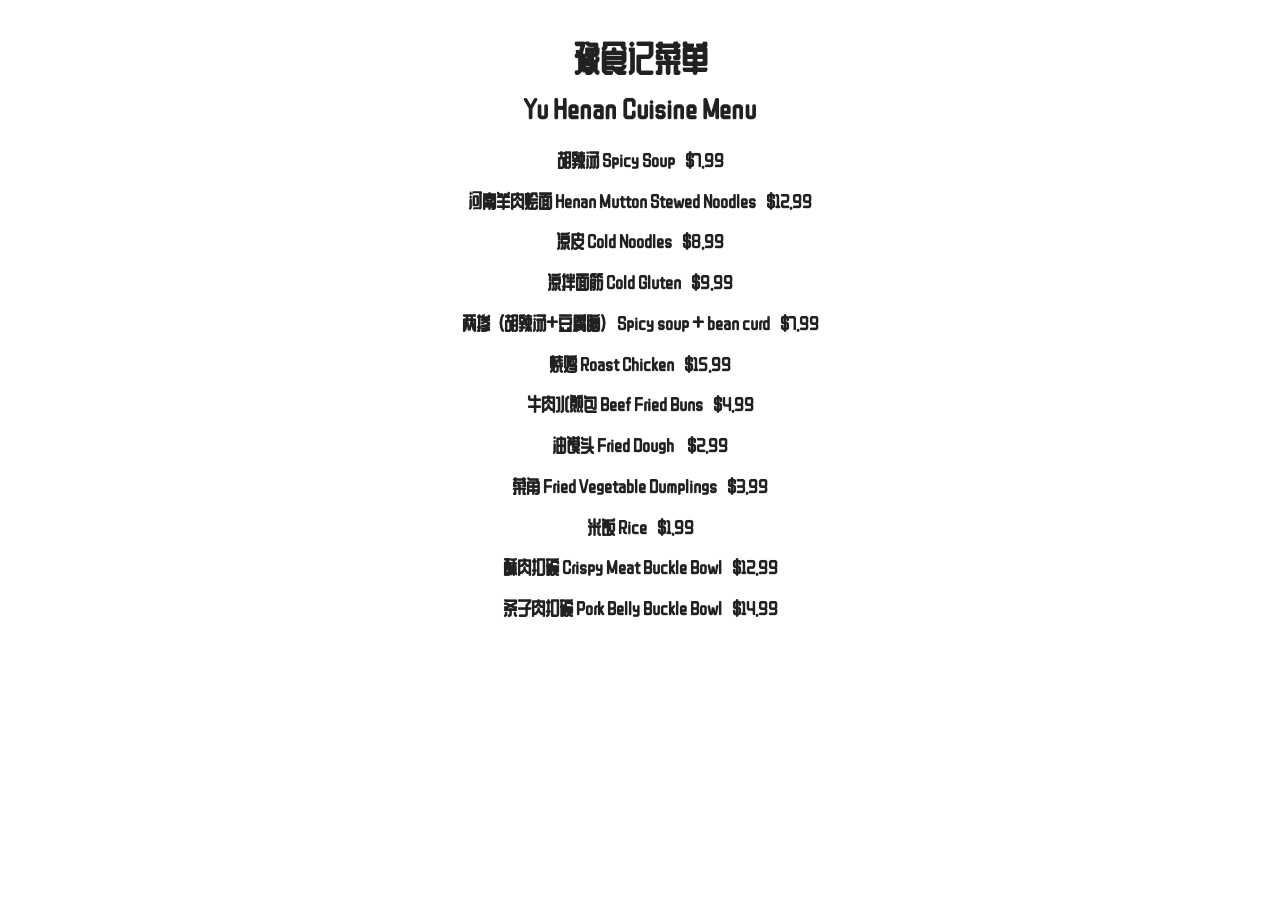
<file: index.html>
<!DOCTYPE html>
<html lang="en">
<head>
    <meta charset="UTF-8">
    <meta http-equiv="X-UA-Compatible" content="IE=edge">
    <meta name="viewport" content="width=device-width, initial-scale=1.0">
    <title>豫食记 Yu Henan Cuisine</title>
    <link rel="stylesheet" href="assets/style.css">
    <link rel="preconnect" href="https://fonts.googleapis.com">
    <link rel="preconnect" href="https://fonts.gstatic.com" crossorigin>
    <link href="https://fonts.googleapis.com/css2?family=ZCOOL+QingKe+HuangYou&display=swap" rel="stylesheet">
</head>
<body>
    <div class="main">
        <div class="section-title">
            <h2>豫食记菜单</h2>
            <h3>Yu Henan Cuisine Menu</h3>
        </div>
        <div class="menu-list">
            <h3>胡辣汤 Spicy Soup<span>$7.99</span></h3>
            <h3>河南羊肉烩面 Henan Mutton Stewed Noodles<span>$12.99</span></h3>
            <h3>凉皮 Cold Noodles<span>$8.99</span></h3>
            <h3>凉拌面筋 Cold Gluten<span>$9.99</span></h3>
            <h3>两掺（胡辣汤+豆腐脑） Spicy soup + bean curd<span>$7.99</span></h3>
            <h3>烧鸡 Roast Chicken<span>$15.99</span></h3>
            <h3>牛肉水煎包 Beef Fried Buns<span>$4.99</span></h3>
            <h3>油馍头 Fried Dough <span>$2.99</span></h3>
            <h3>菜角 Fried Vegetable Dumplings<span>$3.99</span></h3>
            <h3>米饭 Rice<span>$1.99</span></h3>
            <h3>酥肉扣碗 Crispy Meat Buckle Bowl<span>$12.99</span></h3>
            <h3>条子肉扣碗 Pork Belly Buckle Bowl<span>$14.99</span></h3>
        </div>
    </div>
</body>
</html>
</file>
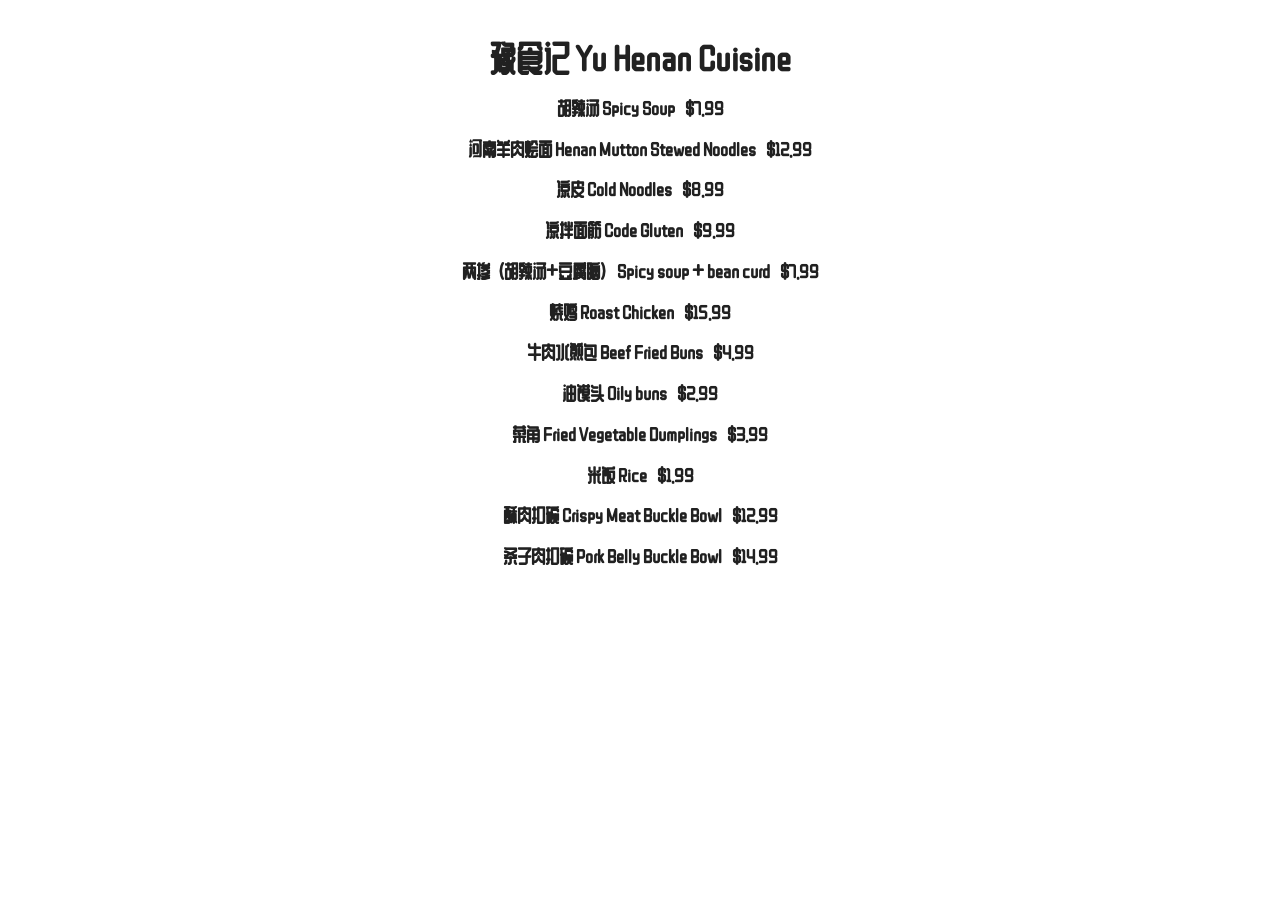
<file: home.html>
<!DOCTYPE html>
<html lang="en">
<head>
    <meta charset="UTF-8">
    <meta http-equiv="X-UA-Compatible" content="IE=edge">
    <meta name="viewport" content="width=device-width, initial-scale=1.0">
    <title>豫食记 Yu Henan Cuisine</title>
    <link rel="stylesheet" href="assets/style.css">
    <link rel="preconnect" href="https://fonts.googleapis.com">
    <link rel="preconnect" href="https://fonts.gstatic.com" crossorigin>
    <link href="https://fonts.googleapis.com/css2?family=ZCOOL+QingKe+HuangYou&display=swap" rel="stylesheet">
</head>
<body>
    <div class="main">
        <div class="section-title">
            <h2>豫食记 Yu Henan Cuisine</h1>
        </div>
        <div class="menu-list">
            <h3>胡辣汤 Spicy Soup<span>$7.99</span></h3>
            <h3>河南羊肉烩面 Henan Mutton Stewed Noodles<span>$12.99</span></h3>
            <h3>凉皮 Cold Noodles<span>$8.99</span></h3>
            <h3>凉拌面筋 Code Gluten<span>$9.99</span></h3>
            <h3>两掺（胡辣汤+豆腐脑） Spicy soup + bean curd<span>$7.99</span></h3>
            <h3>烧鸡 Roast Chicken<span>$15.99</span></h3>
            <h3>牛肉水煎包 Beef Fried Buns<span>$4.99</span></h3>
            <h3>油馍头 Oily buns<span>$2.99</span></h3>
            <h3>菜角 Fried Vegetable Dumplings<span>$3.99</span></h3>
            <h3>米饭 Rice<span>$1.99</span></h3>
            <h3>酥肉扣碗 Crispy Meat Buckle Bowl<span>$12.99</span></h3>
            <h3>条子肉扣碗 Pork Belly Buckle Bowl<span>$14.99</span></h3>
        </div>
    </div>
</body>
</html>
</file>
<file: assets/style.css>
body{
    font-family: 'ZCOOL QingKe HuangYou', sans-serif;
    font-size: 16px;
    line-height: 22px;
    color: hsl(0, 0%, 13%);
    background-color:white;
    display: flex;
    justify-content: center;
}

.main{
    width: max-content;
    margin: 10px;
    text-align: center;
}

.section-title h2{
    text-align: center;
    font-size: 35px;
    margin-bottom: 28px;
}

.section-title h3{
    text-align: center;
    font-size: 28px;
    margin-bottom: 30px;
}

.menu-list h3 span{
    margin-left: 10px;
}
</file>
